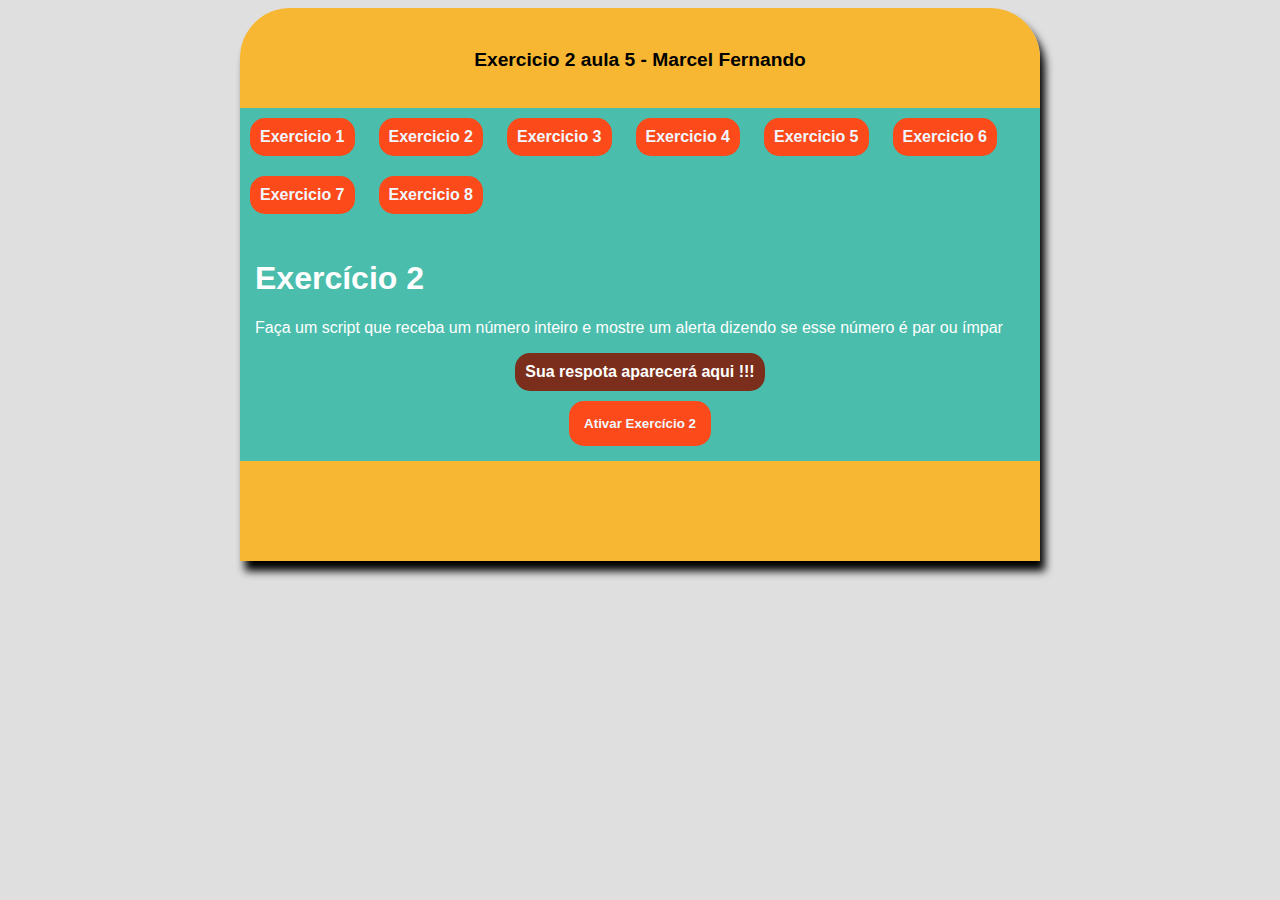
<file: Ex_2/index.html>
<!DOCTYPE html>
<html lang="pt_br">

<head>
    <meta charset="UTF-8">
    <meta name="viewport" content="width=device-width, initial-scale=1.0">
    <title>Exrcício 2</title>
    <link rel="stylesheet" href="../Ex_1/main.css" />
</head>

<body>

    <body>
        <div class="meinho">
            <header class="topBar">
                <p>Exercicio 2 aula 5 - Marcel Fernando</p>
            </header>
            <nav>
                <a href="../index.html" class="btnTop">Exercicio 1</a>
                <a href="../Ex_2/index.html" class="btnTop">Exercicio 2</a>
                <a href="../Ex_3/index.html" class="btnTop">Exercicio 3</a>
                <a href="../Ex_4/index.html" class="btnTop">Exercicio 4</a>
                <a href="../Ex_5/index.html" class="btnTop">Exercicio 5</a>
                <a href="../Ex_6/index.html" class="btnTop">Exercicio 6</a>
                <a href="../Ex_7/index.html" class="btnTop">Exercicio 7</a>
                <a href="../Ex_8/index.html" class="btnTop">Exercicio 8</a>
            </nav>
            <article class="mainContent">
                <div class="margContent">
                    <h1>Exercício 2</h1>
                    <p>Faça um script que receba um número inteiro e mostre um alerta dizendo se esse número é par ou ímpar</p>
                    <p id="resp" class="resultado">Sua respota aparecerá aqui !!!</p>
                    <div class="buttons">
                        <button class="button" id="bt1">Ativar Exercício 2</button>
                    </div>
                </div>
            </article>
            <footer>

            </footer>
        </div>
        <script src="./scriptFooter.js"></script>
    </body>

</html>
</file>
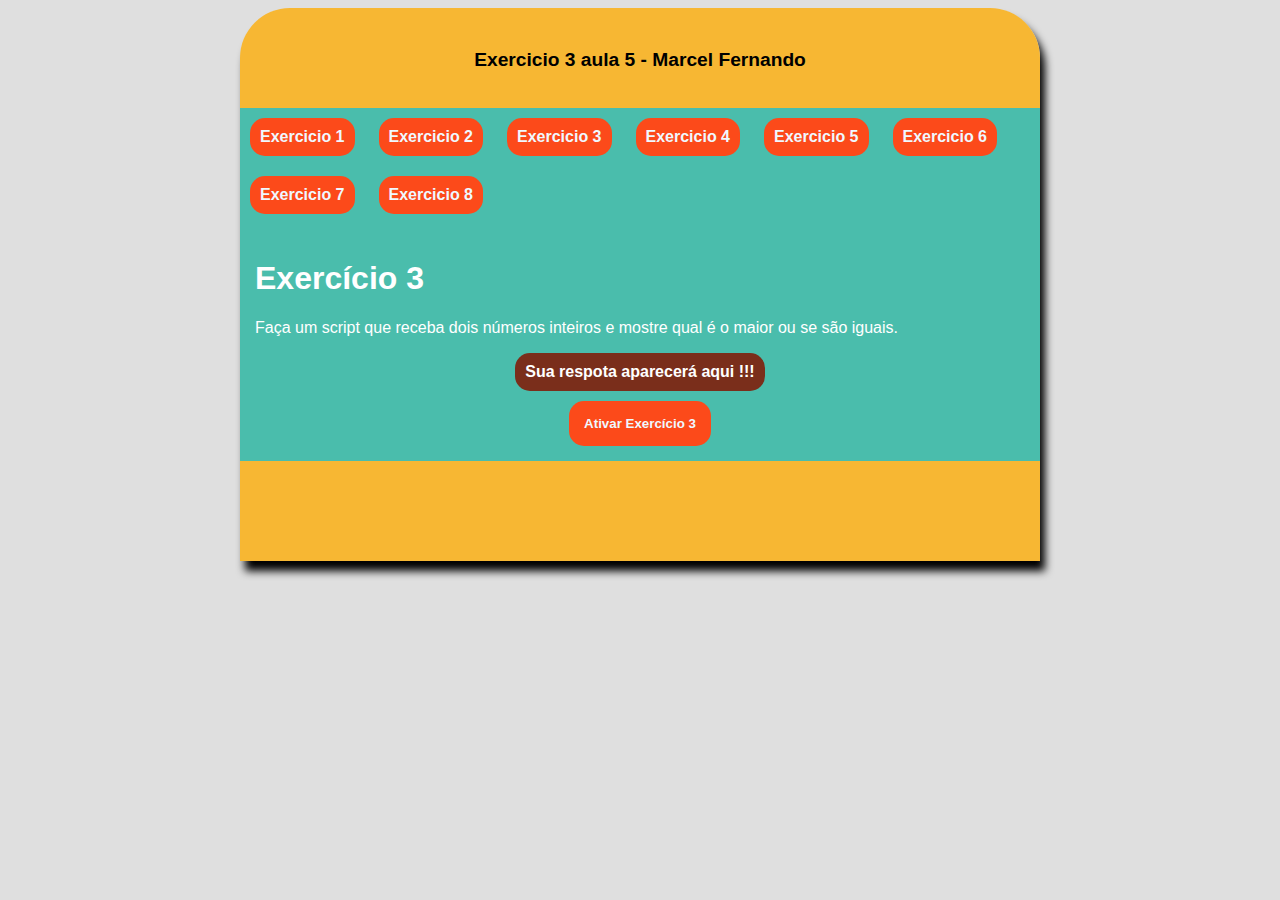
<file: Ex_3/index.html>
<!DOCTYPE html>
<html lang="pt_br">

<head>
    <meta charset="UTF-8">
    <meta name="viewport" content="width=device-width, initial-scale=1.0">
    <title>Exrcício 3</title>
    <link rel="stylesheet" href="../Ex_1/main.css" />
</head>

<body>

    <body>
        <div class="meinho">
            <header class="topBar">
                <p>Exercicio 3 aula 5 - Marcel Fernando</p>
            </header>
            <nav>
                <a href="../index.html" class="btnTop">Exercicio 1</a>
                <a href="../Ex_2/index.html" class="btnTop">Exercicio 2</a>
                <a href="../Ex_3/index.html" class="btnTop">Exercicio 3</a>
                <a href="../Ex_4/index.html" class="btnTop">Exercicio 4</a>
                <a href="../Ex_5/index.html" class="btnTop">Exercicio 5</a>
                <a href="../Ex_6/index.html" class="btnTop">Exercicio 6</a>
                <a href="../Ex_7/index.html" class="btnTop">Exercicio 7</a>
                <a href="../Ex_8/index.html" class="btnTop">Exercicio 8</a>

            </nav>
            <article class="mainContent">
                <div class="margContent">
                    <h1>Exercício 3</h1>
                    <p>Faça um script que receba dois números inteiros e mostre qual é o maior ou se são iguais.</p>
                    <p id="resp" class="resultado">Sua respota aparecerá aqui !!!</p>
                    <div class="buttons">
                        <button class="button" id="bt1">Ativar Exercício 3</button>
                    </div>
                </div>
            </article>
            <footer>

            </footer>
        </div>
        <script src="./scriptFooter.js"></script>
    </body>

</html>
</file>
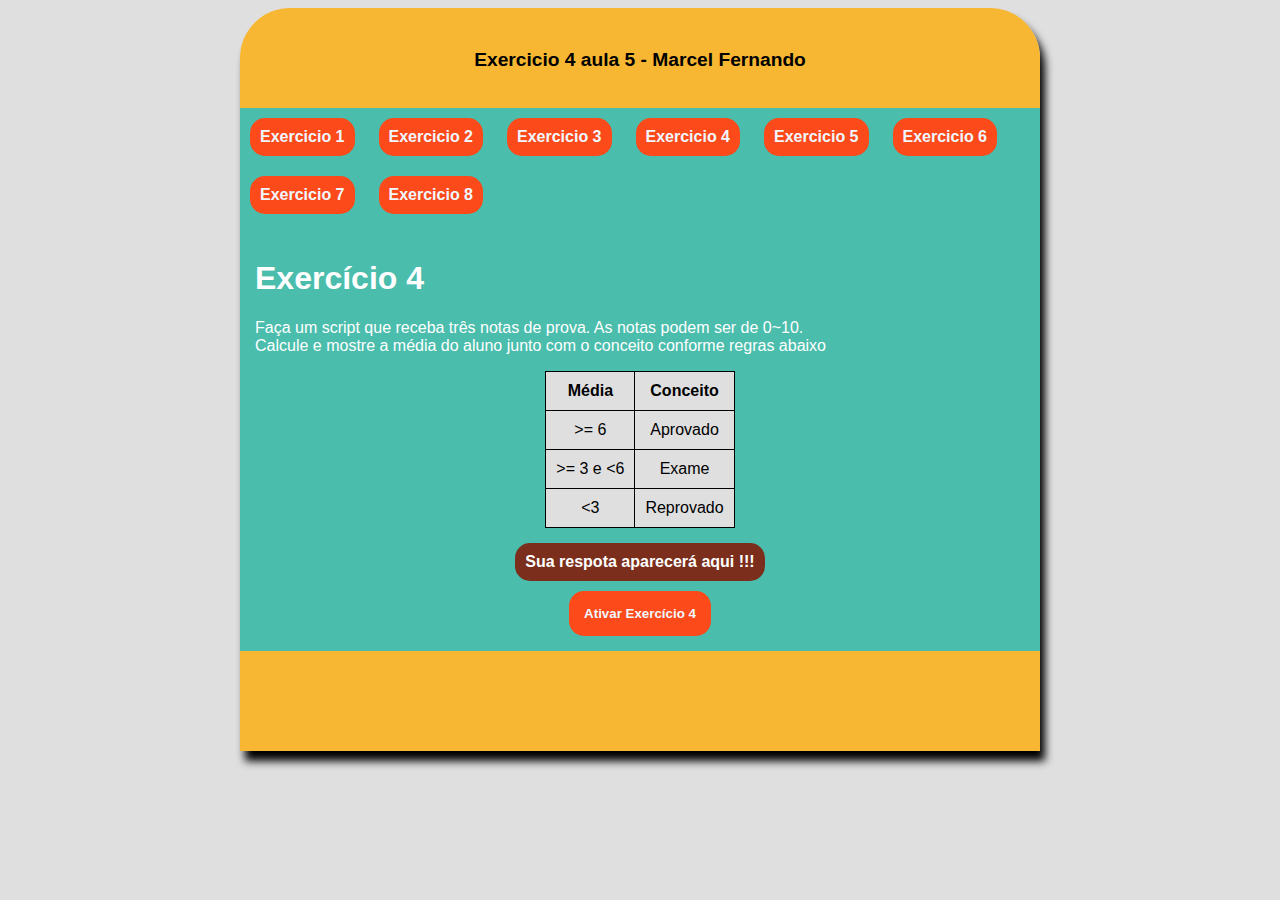
<file: Ex_4/index.html>
<!DOCTYPE html>
<html lang="pt_br">

<head>
    <meta charset="UTF-8">
    <meta name="viewport" content="width=device-width, initial-scale=1.0">
    <title>Exrcício 4</title>
    <link rel="stylesheet" href="../Ex_1/main.css" />
</head>

<body>

    <body>
        <div class="meinho">
            <header class="topBar">
                <p>Exercicio 4 aula 5 - Marcel Fernando</p>
            </header>
            <nav>
                <a href="../index.html" class="btnTop">Exercicio 1</a>
                <a href="../Ex_2/index.html" class="btnTop">Exercicio 2</a>
                <a href="../Ex_3/index.html" class="btnTop">Exercicio 3</a>
                <a href="../Ex_4/index.html" class="btnTop">Exercicio 4</a>
                <a href="../Ex_5/index.html" class="btnTop">Exercicio 5</a>
                <a href="../Ex_6/index.html" class="btnTop">Exercicio 6</a>
                <a href="../Ex_7/index.html" class="btnTop">Exercicio 7</a>
                <a href="../Ex_8/index.html" class="btnTop">Exercicio 8</a>

            </nav>
            <article class="mainContent">
                <div class="margContent">
                    <h1>Exercício 4</h1>
                    <p>Faça um script que receba três notas de prova. As notas podem ser de 0~10.<br/>Calcule e mostre a média do aluno junto com o conceito conforme regras abaixo</p>
                    <table class="tabela">
                        <tr>
                            <th>Média</th>
                            <th>Conceito</th>
                        </tr>
                        <tr>
                            <td>&#62;= 6</td>
                            <td>Aprovado</td>
                        </tr>
                        <tr>
                            <td>&#62;= 3 e &#60;6 </td>
                            <td>Exame</td>
                        </tr>
                        <tr>
                            <td>&#60;3</td>
                            <td>Reprovado</td>
                        </tr>
                    </table>
                    <p id="resp" class="resultado">Sua respota aparecerá aqui !!!</p>
                    <div class="buttons">
                        <button class="button" id="bt1">Ativar Exercício 4</button>
                    </div>
                </div>
            </article>
            <footer>

            </footer>
        </div>
        <script src="./scriptFooter.js"></script>
    </body>

</html>
</file>
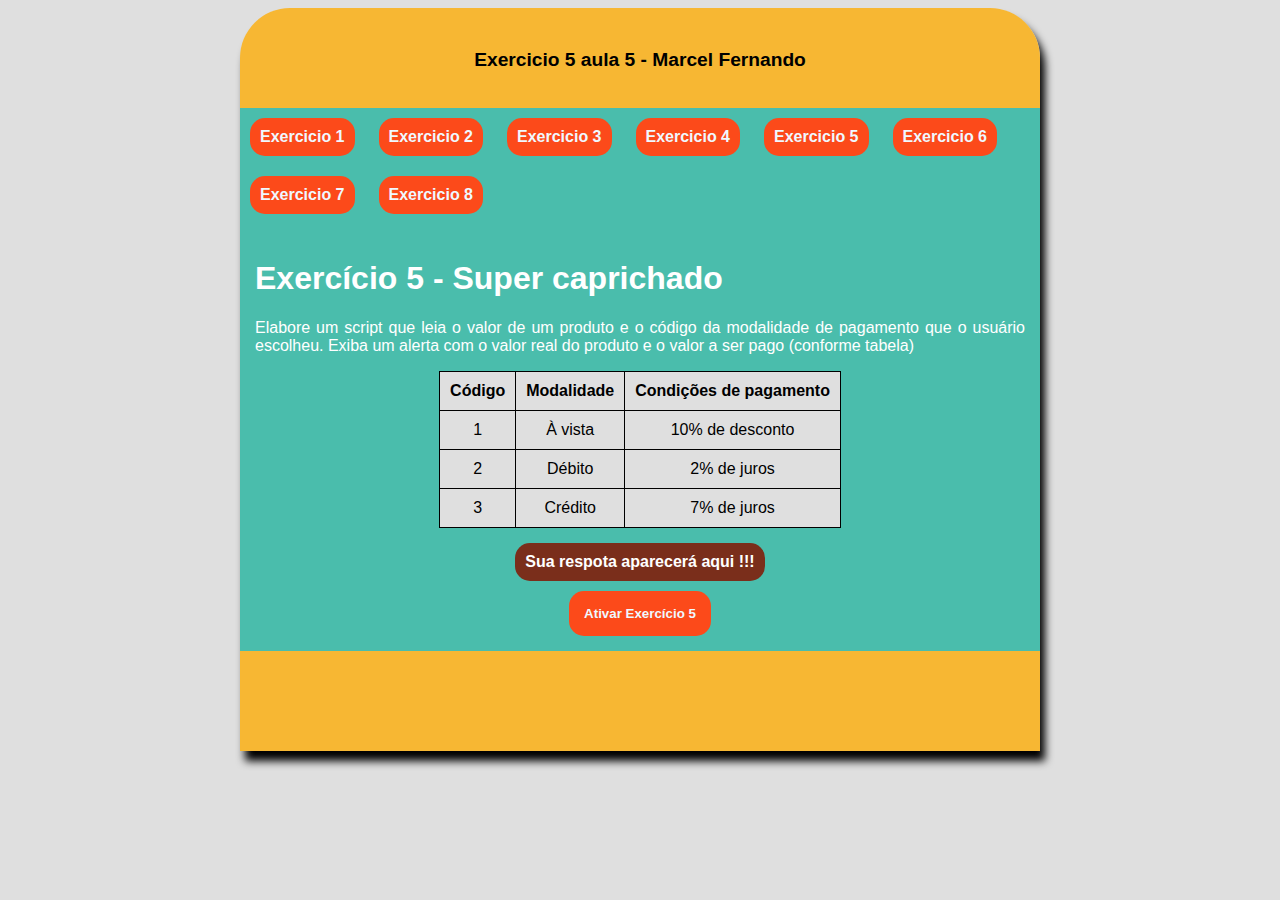
<file: Ex_5/index.html>
<!DOCTYPE html>
<html lang="pt_br">

<head>
    <meta charset="UTF-8">
    <meta name="viewport" content="width=device-width, initial-scale=1.0">
    <title>Exrcício 5</title>
    <link rel="stylesheet" href="../Ex_1/main.css" />
</head>

<body>

    <body>
        <div class="meinho">
            <header class="topBar">
                <p>Exercicio 5 aula 5 - Marcel Fernando</p>
            </header>
            <nav>
                <a href="../index.html" class="btnTop">Exercicio 1</a>
                <a href="../Ex_2/index.html" class="btnTop">Exercicio 2</a>
                <a href="../Ex_3/index.html" class="btnTop">Exercicio 3</a>
                <a href="../Ex_4/index.html" class="btnTop">Exercicio 4</a>
                <a href="../Ex_5/index.html" class="btnTop">Exercicio 5</a>
                <a href="../Ex_6/index.html" class="btnTop">Exercicio 6</a>
                <a href="../Ex_7/index.html" class="btnTop">Exercicio 7</a>
                <a href="../Ex_8/index.html" class="btnTop">Exercicio 8</a>
            </nav>
            <article class="mainContent">
                <div class="margContent">
                    <h1>Exercício 5 - Super caprichado</h1>
                    <p>Elabore um script que leia o valor de um produto e o código da modalidade de pagamento que o usuário escolheu. Exiba um alerta com o valor real do produto e o valor a ser pago (conforme tabela)</p>
                    <table class="tabela">
                        <tr>
                            <th>Código</th>
                            <th>Modalidade</th>
                            <th>Condições de pagamento</th>
                        </tr>
                        <tr>
                            <td>1</td>
                            <td>À vista</td>
                            <td>10% de desconto</td>
                        </tr>
                        <tr>
                            <td>2</td>
                            <td>Débito</td>
                            <td>2% de juros</td>
                        </tr>
                        <tr>
                            <td>3</td>
                            <td>Crédito</td>
                            <td>7% de juros</td>
                        </tr>
                    </table>
                    <p id="resp" class="resultado">Sua respota aparecerá aqui !!!</p>
                    <div class="buttons">
                        <button class="button" id="bt1">Ativar Exercício 5</button>
                    </div>
                </div>
            </article>
            <footer>

            </footer>
        </div>
        <script src="./scriptFooter.js"></script>
    </body>

</html>
</file>
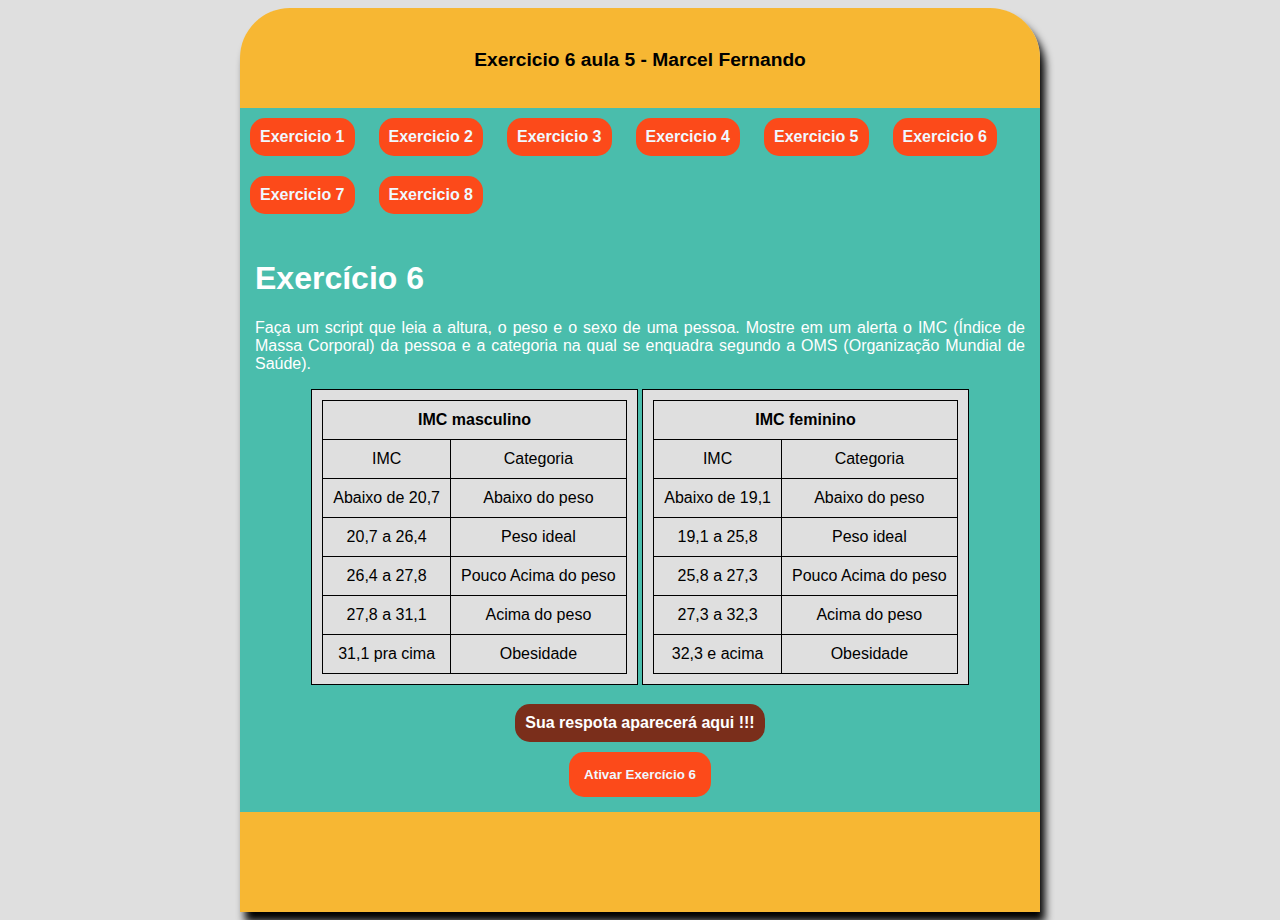
<file: Ex_6/index.html>
<!DOCTYPE html>
<html lang="pt_br">

<head>
    <meta charset="UTF-8">
    <meta name="viewport" content="width=device-width, initial-scale=1.0">
    <title>Exrcício 6</title>
    <link rel="stylesheet" href="../Ex_1/main.css" />
</head>

<body>

    <body>
        <div class="meinho">
            <header class="topBar">
                <p>Exercicio 6 aula 5 - Marcel Fernando</p>
            </header>
            <nav>
                <a href="../index.html" class="btnTop">Exercicio 1</a>
                <a href="../Ex_2/index.html" class="btnTop">Exercicio 2</a>
                <a href="../Ex_3/index.html" class="btnTop">Exercicio 3</a>
                <a href="../Ex_4/index.html" class="btnTop">Exercicio 4</a>
                <a href="../Ex_5/index.html" class="btnTop">Exercicio 5</a>
                <a href="../Ex_6/index.html" class="btnTop">Exercicio 6</a>
                <a href="../Ex_7/index.html" class="btnTop">Exercicio 7</a>
                <a href="../Ex_8/index.html" class="btnTop">Exercicio 8</a>
            </nav>
            <article class="mainContent">
                <div class="margContent">
                    <h1>Exercício 6</h1>
                    <p>Faça um script que leia a altura, o peso e o sexo de uma pessoa. Mostre em um alerta o IMC (Índice de Massa Corporal) da pessoa e a categoria na qual se enquadra segundo a OMS (Organização Mundial de Saúde). </p>
                    <div class="tabelaCentro">
                        <table class="tabela">
                            <tr>
                                <th colspan="2">IMC masculino</th>
                            </tr>
                            <tr>
                                <td>IMC</td>
                                <td>Categoria</td>
                            </tr>
                            <tr>
                                <td>Abaixo de 20,7</td>
                                <td>Abaixo do peso</td>
                            </tr>
                            <tr>
                                <td>20,7 a 26,4</td>
                                <td>Peso ideal</td>
                            </tr>
                            <tr>
                                <td>26,4 a 27,8</td>
                                <td>Pouco Acima do peso</td>
                            </tr>
                            <tr>
                                <td>27,8 a 31,1</td>
                                <td>Acima do peso</td>
                            </tr>
                            <tr>
                                <td>31,1 pra cima</td>
                                <td>Obesidade</td>
                            </tr>
                        </table>
                        <table class="tabela">
                            <tr>
                                <th colspan="2">IMC feminino</th>
                            </tr>
                            <tr>
                                <td>IMC</td>
                                <td>Categoria</td>
                            </tr>
                            <tr>
                                <td>Abaixo de 19,1</td>
                                <td>Abaixo do peso</td>
                            </tr>
                            <tr>
                                <td>19,1 a 25,8</td>
                                <td>Peso ideal</td>
                            </tr>
                            <tr>
                                <td>25,8 a 27,3</td>
                                <td>Pouco Acima do peso</td>
                            </tr>
                            <tr>
                                <td>27,3 a 32,3</td>
                                <td>Acima do peso</td>
                            </tr>
                            <tr>
                                <td>32,3 e acima</td>
                                <td>Obesidade</td>
                            </tr>
                        </table>
                    </div>
                    <p id="resp" class="resultado">Sua respota aparecerá aqui !!!</p>

                    <div class="buttons">
                        <button class="button" id="bt1">Ativar Exercício 6</button>
                    </div>
                </div>
            </article>
            <footer>

            </footer>
        </div>
        <script src="./scriptFooter.js"></script>
    </body>

</html>
</file>
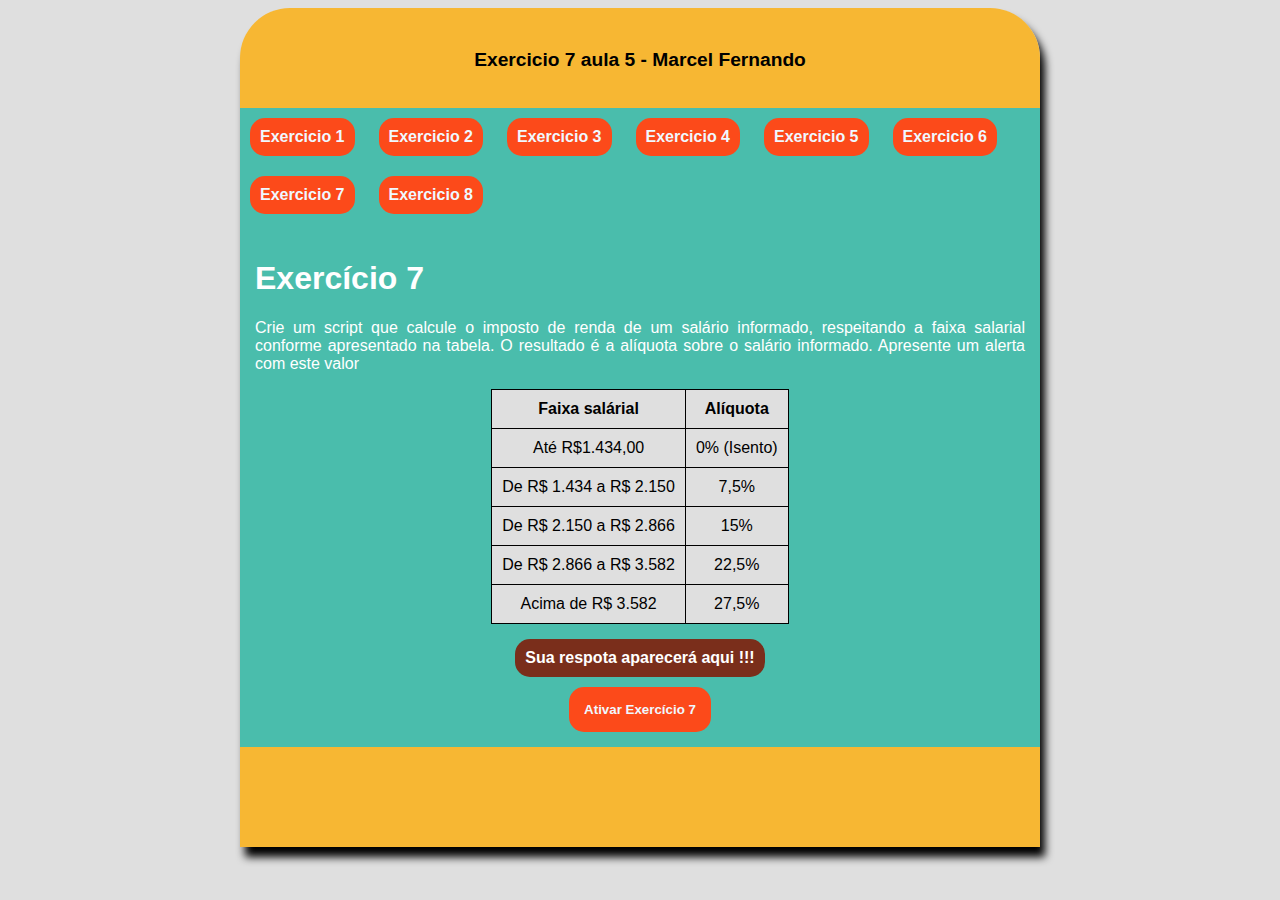
<file: Ex_7/index.html>
<!DOCTYPE html>
<html lang="pt_br">

<head>
    <meta charset="UTF-8">
    <meta name="viewport" content="width=device-width, initial-scale=1.0">
    <title>Exrcício 7</title>
    <link rel="stylesheet" href="../Ex_1/main.css" />
</head>

<body>

    <body>
        <div class="meinho">
            <header class="topBar">
                <p>Exercicio 7 aula 5 - Marcel Fernando</p>
            </header>
            <nav>
                <a href="../index.html" class="btnTop">Exercicio 1</a>
                <a href="../Ex_2/index.html" class="btnTop">Exercicio 2</a>
                <a href="../Ex_3/index.html" class="btnTop">Exercicio 3</a>
                <a href="../Ex_4/index.html" class="btnTop">Exercicio 4</a>
                <a href="../Ex_5/index.html" class="btnTop">Exercicio 5</a>
                <a href="../Ex_6/index.html" class="btnTop">Exercicio 6</a>
                <a href="../Ex_7/index.html" class="btnTop">Exercicio 7</a>
                <a href="../Ex_8/index.html" class="btnTop">Exercicio 8</a>
            </nav>
            <article class="mainContent">
                <div class="margContent">
                    <h1>Exercício 7</h1>
                    <p>Crie um script que calcule o imposto de renda de um salário informado, respeitando a faixa salarial conforme apresentado na tabela. O resultado é a alíquota sobre o salário informado. Apresente um alerta com este valor</p>
                    <table class="tabela">
                        <tr>
                            <th>Faixa salárial</th>
                            <th>Alíquota</th>
                        </tr>
                        <tr>
                            <td>Até R$1.434,00</td>
                            <td>0% (Isento)</td>
                        </tr>
                        <tr>
                            <td>De R$ 1.434 a R$ 2.150</td>
                            <td>7,5%</td>
                        </tr>
                        <tr>
                            <td>De R$ 2.150 a R$ 2.866</td>
                            <td>15%</td>
                        </tr>
                        <tr>
                            <td>De R$ 2.866 a R$ 3.582</td>
                            <td>22,5%</td>
                        </tr>
                        <tr>
                            <td>Acima de R$ 3.582</td>
                            <td>27,5%</td>
                        </tr>
                    </table>
                    <p id="resp" class="resultado">Sua respota aparecerá aqui !!!</p>

                    <div class="buttons">
                        <button class="button" id="bt1">Ativar Exercício 7</button>
                    </div>
                </div>
            </article>
            <footer>

            </footer>
        </div>
        <script src="./scriptFooter.js"></script>
    </body>

</html>
</file>
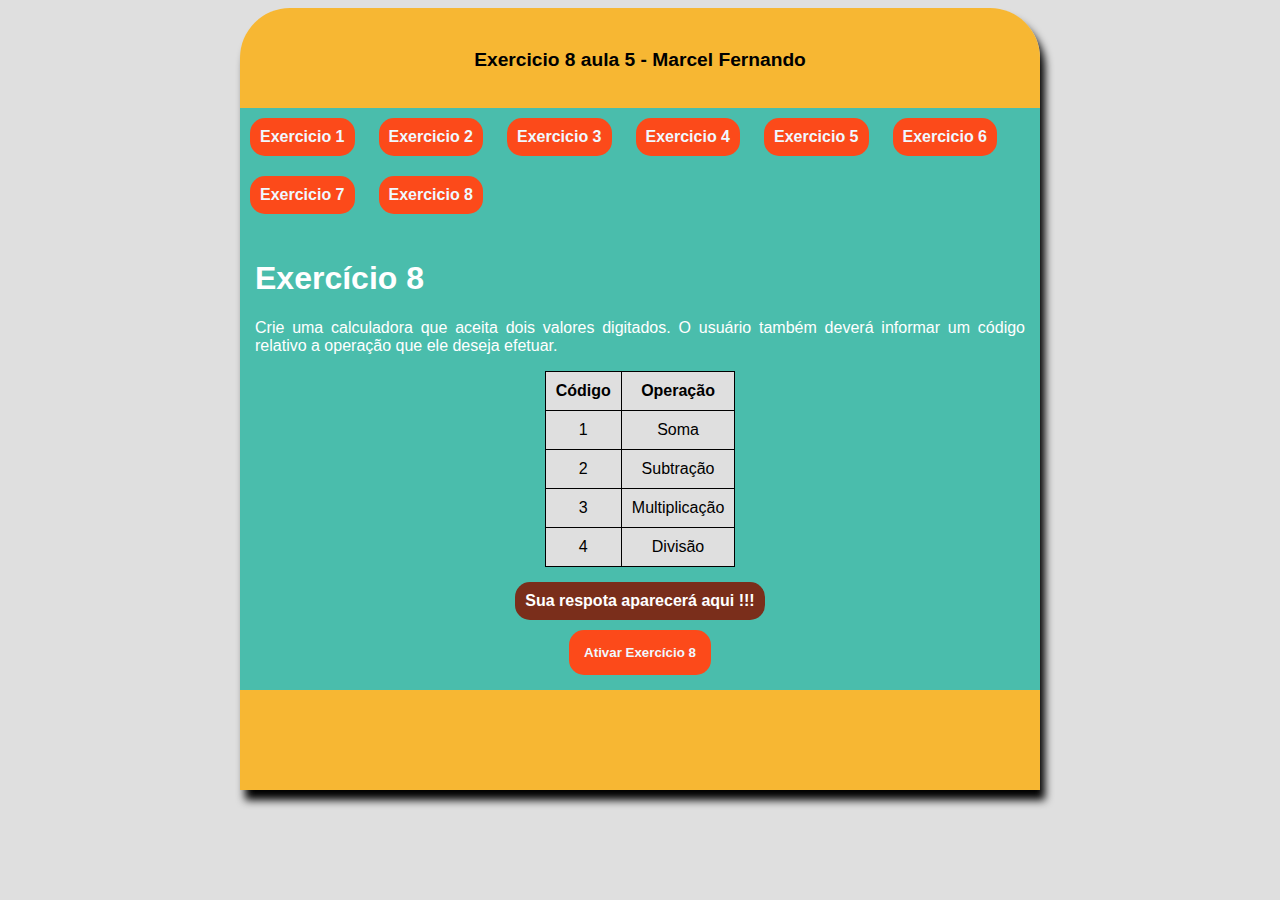
<file: Ex_8/index.html>
<!DOCTYPE html>
<html lang="pt_br">

<head>
    <meta charset="UTF-8">
    <meta name="viewport" content="width=device-width, initial-scale=1.0">
    <title>Exrcício 8</title>
    <link rel="stylesheet" href="../Ex_1/main.css" />
</head>

<body>

    <body>
        <div class="meinho">
            <header class="topBar">
                <p>Exercicio 8 aula 5 - Marcel Fernando</p>
            </header>
            <nav>
                <a href="../index.html" class="btnTop">Exercicio 1</a>
                <a href="../Ex_2/index.html" class="btnTop">Exercicio 2</a>
                <a href="../Ex_3/index.html" class="btnTop">Exercicio 3</a>
                <a href="../Ex_4/index.html" class="btnTop">Exercicio 4</a>
                <a href="../Ex_5/index.html" class="btnTop">Exercicio 5</a>
                <a href="../Ex_6/index.html" class="btnTop">Exercicio 6</a>
                <a href="../Ex_7/index.html" class="btnTop">Exercicio 7</a>
                <a href="../Ex_8/index.html" class="btnTop">Exercicio 8</a>
            </nav>
            <article class="mainContent">
                <div class="margContent">
                    <h1>Exercício 8</h1>
                    <p>Crie uma calculadora que aceita dois valores digitados. O usuário também deverá informar um código relativo a operação que ele deseja efetuar.</p>
                    <table class="tabela">
                        <tr>
                            <th>Código</th>
                            <th>Operação</th>
                        </tr>
                        <tr>
                            <td>1</td>
                            <td>Soma</td>
                        </tr>
                        <tr>
                            <td>2</td>
                            <td>Subtração</td>
                        </tr>
                        <tr>
                            <td>3</td>
                            <td>Multiplicação</td>
                        </tr>
                        <tr>
                            <td>4</td>
                            <td>Divisão</td>
                        </tr>
                    </table>
                    <p id="resp" class="resultado">Sua respota aparecerá aqui !!!</p>

                    <div class="buttons">
                        <button class="button" id="bt1">Ativar Exercício 8</button>
                    </div>
                </div>
            </article>
            <footer>

            </footer>
        </div>
        <script src="./scriptFooter.js"></script>
    </body>

</html>
</file>
<file: Ex_1/main.css>
:root {
    --color-topo: #F7B733;
    --color-body: #dfdfdf;
    --color-botoes: #FC4A1A;
    --color-article: #4ABDAC;
}

body {
    background-color: var(--color-body);
}

.meinho {
    margin: 0 auto;
    height: fit-content;
    width: 800px;
    box-shadow: 5px 10px 8px #000000;
    border-radius: 50px 50px 0 0;
}

.topBar {
    width: 100%;
    height: 100px;
    border-radius: 50px 50px 0 0;
    background-color: var(--color-topo);
    position: relative;
}

.topBar>p {
    margin: 0;
    font-family: Arial, Helvetica, sans-serif;
    font-size: larger;
    font-weight: bolder;
    position: absolute;
    top: 30%;
    left: 50%;
    margin-right: -50%;
    transform: translate(-50%, 50%);
    color: black;
}

nav {
    width: 100%;
    height: fit-content;
    background-color: var(--color-article);
}

.aglBtnTop {
    padding: 15px;
}

.btnTop {
    background-color: var(--color-botoes);
    padding: 10px;
    border-radius: 15px;
    border: none;
    margin: 10px;
    display: inline-block;
    text-decoration: none;
    color: aliceblue;
    font-family: Arial, Helvetica, sans-serif;
    font-weight: bolder;
}

.btnTop:hover {
    transition: 1s;
    background-color: #e05633;
}

.mainContent {
    width: 100%;
    background-color: var(--color-article);
    color: white;
    font-family: Arial, Helvetica, sans-serif;
    text-align: justify;
}

p.resultado {
    width: fit-content;
    padding: 10px;
    background-color: #7a2e1b;
    font-weight: bolder;
    border-radius: 15px;
    margin: 0 auto;
    margin-top: 15px;
}

table,
td,
th {
    border: 1px solid black;
    padding: 10px;
    font-size: medium;
    font-family: Arial, Helvetica, sans-serif;
    color: black;
    text-align: center;
}

table {
    border-collapse: collapse;
}

.tabelaCentro {
    text-align: center;
}

.tabelaCentro>.tabela {
    width: fit-content;
    height: fit-content;
    display: inline-block;
}

.tabela {
    margin: 0 auto;
    background-color: var(--color-body);
}

.margContent {
    padding: 15px;
}

.buttons {
    width: 100%;
    text-align: center;
    margin-top: 10px;
}

.button {
    padding: 15px;
    font-family: Arial, Helvetica, sans-serif;
    font-weight: bolder;
    background-color: var(--color-botoes);
    color: aliceblue;
    border: none;
    border-radius: 15px;
}

.button:hover {
    transition: 1s;
    background-color: #e05633;
}

footer {
    background-color: var(--color-topo);
    width: 100%;
    height: 100px;
}
</file>
